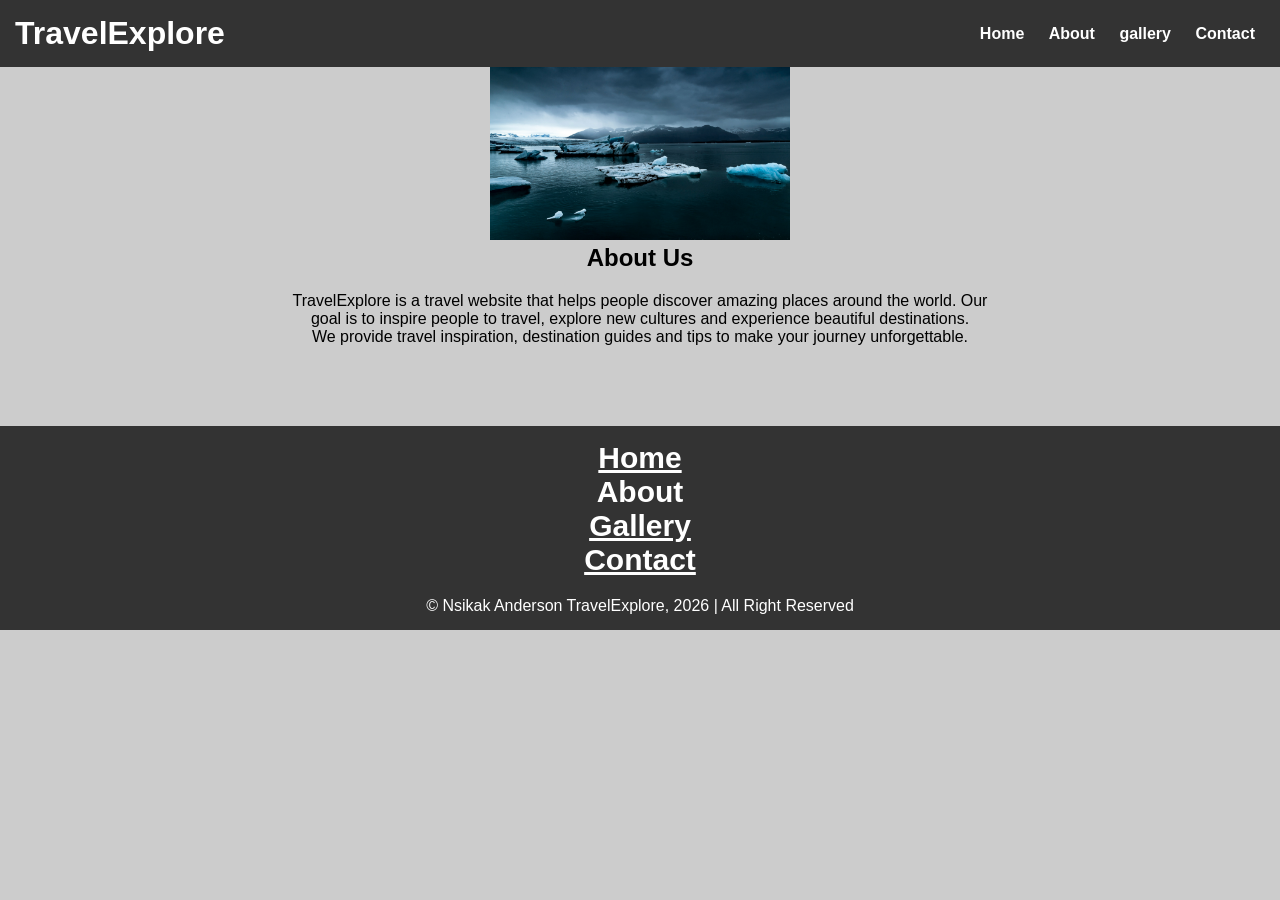
<file: about.html>
<!DOCTYPE html>
<html lang="en">
<head>
<meta charset="UTF-8">
<meta name="viewport" content="width=device-width, initial-scale=1.0">
<title>About TravelExplore</title>
<link rel="stylesheet" href="style.css">
</head>

<body>

<header>
<h1>TravelExplore</h1>

<nav>
<a href="index.html">Home</a>
<a href="about.html">About</a>
  <a href="gallery.html">gallery</a>
  <a href="contact.html">Contact</a>
</nav>
</header>

<section class="about">


  <img src="iceland.jpg" alt="swizterland" height="200px" width="300px">
<h2>About Us</h2>
<p>
TravelExplore is a travel website that helps people discover
amazing places around the world. Our goal is to inspire people
to travel, explore new cultures and experience beautiful
destinations.
</p>

<p>
We provide travel inspiration, destination guides and tips
to make your journey unforgettable.
</p>

</section>

<footer>
 <p><a href="index.html">Home</a></p>
  <p><a hreflang="about.html">About</a></p>
    <p><a href="gallery.html">Gallery</a></p>
    <p><a href="contact.html">Contact</a></P>
  <p class="right">© Nsikak Anderson TravelExplore, 2026 | All Right Reserved</p> 
  
</footer>

</body>
</html>
</file>
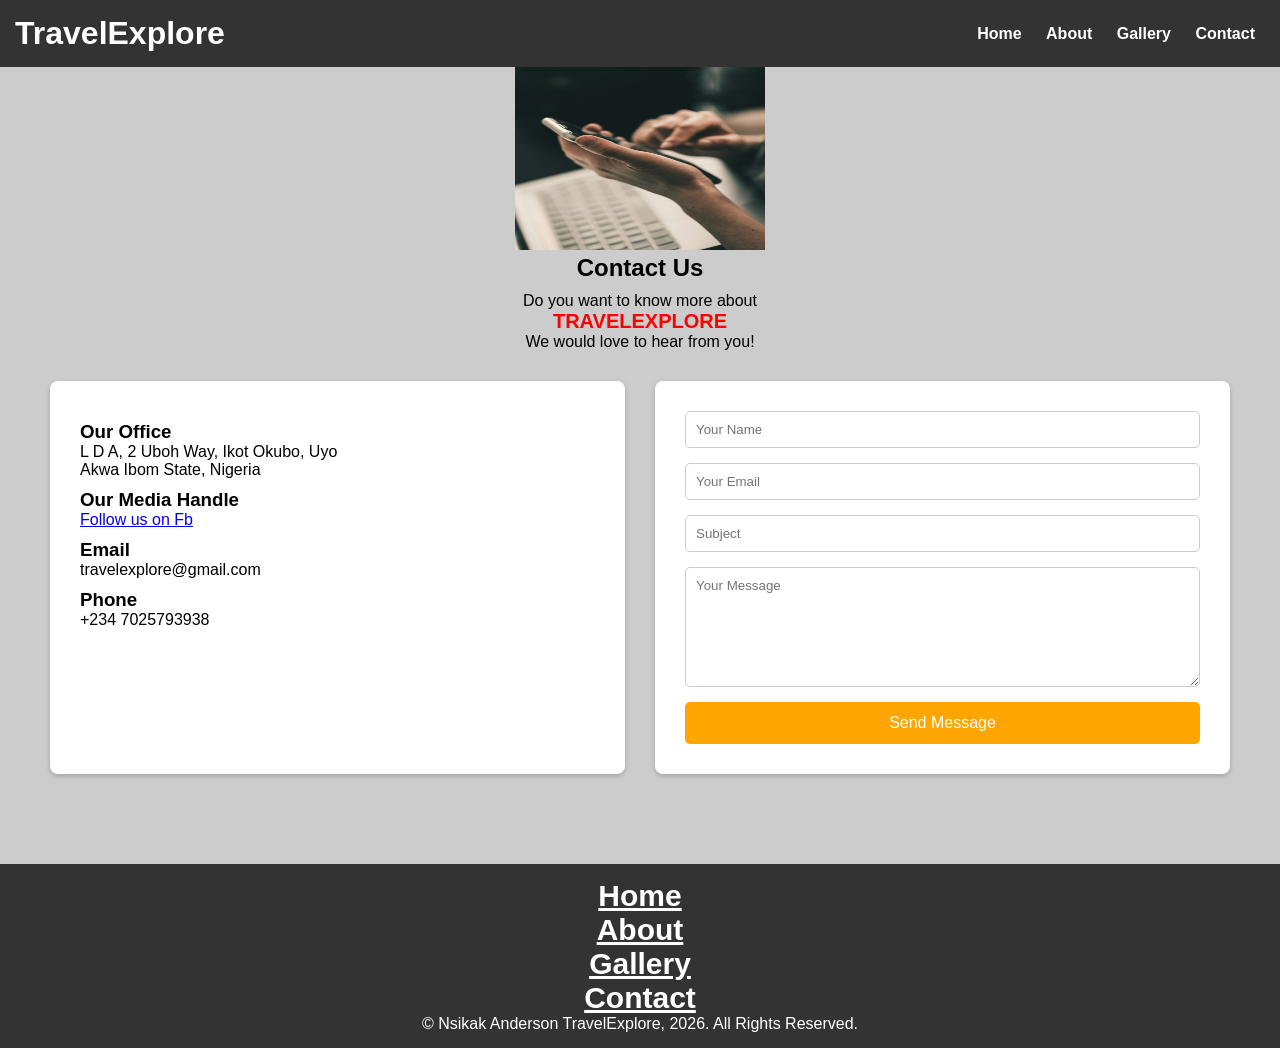
<file: Contact.html>
<!DOCTYPE html>
<html lang="en">
<head>
<meta charset="UTF-8">
<meta name="viewport" content="width=device-width, initial-scale=1.0">
<title>Contact Us</title>
<link rel="stylesheet" href="style.css">

</head>

<body>

<header>
<h1>TravelExplore</h1>

<nav>
<a href="index.html">Home</a>
  <a href="about.html">About</a>
<a href="gallery.html">Gallery</a>
  
<a href="contact.html">Contact</a>
</nav>
</header>


<section class="contact">
  <img src="hand2.jpg" alt="hand" height="200px" width="250px">

<h2>Contact Us</h2>
<p>Do you want to know more about <br> <span>TravelExplore</span><br>
  We would love to hear from you!</p>

<div class="contact-container">

<div class="contact-info">

<h3>Our Office</h3>
  <p>L D A, 2 Uboh Way, Ikot Okubo, Uyo</p>
<p>Akwa Ibom State, Nigeria</p>
  
  <h3>Our Media Handle</h3>
 
  <a href="https://www.facebook.com/nsikakabasi.anderson">Follow us on Fb</a>

<h3>Email</h3>
<p>travelexplore@gmail.com</p>

<h3>Phone</h3>
<p>+234 7025793938</p>

</div>


<form class="contact-form">

<input type="text" placeholder="Your Name" required>

<input type="email" placeholder="Your Email" required>

<input type="text" placeholder="Subject">

<textarea placeholder="Your Message"></textarea>

<button type="submit">Send Message</button>

</form>

</div>

</section>

<footer>
   <p><a href="index.html">Home</a></p>
  <p><a href="about.html">About</a></p>
    <p><a href="gallery.html">Gallery</a></p>
    <p><a href="contact.html">Contact</a></P>
  <p>© Nsikak Anderson TravelExplore, 2026. All Rights Reserved.</p>

</footer>

</body>
</html>
</file>
<file: style.css>
*{
margin:0;
padding:0;
box-sizing:border-box;
font-family:Arial, Helvetica, sans-serif;
}
html{
  scroll-behavior: smooth;
}

body{
background:#f4f4f4;
}

/* Header */

header{
display:flex;
justify-content:space-between;
align-items:center;
padding:20px;
background:#333;
color:white;
  position: fixed;   /* makes header stick */
  top: 0;            /* keeps it at the top */
  left: 0;
  width: 100%;       /* full width on all devices */
  z-index: 1000;     /* keeps it above other content */

}

nav a{
color:white;
margin-left:20px;
text-decoration:none;
font-weight:bold;
}

nav a:hover{
color:#ff9800;
}

/* Hero Section */

.hero{
height:60vh;
background:url("https://picsum.photos/1200/600") center/cover;
display:flex;
flex-direction:column;
justify-content:center;
align-items:center;
color:white;
text-align:center;
}

.hero h2{
font-size:40px;
margin-bottom:10px;
}

.hero p{
margin-bottom:20px;
}

.btn{
background:#ff9800;
padding:10px 20px;
color:white;
text-decoration:none;
border-radius:5px;
}

/* Places Section */

.places{
display:flex;
gap:20px;
padding:40px;
justify-content:center;
flex-wrap:wrap;
}

.card{
background:white;
border-radius:10px;
overflow:hidden;
width:300px;
box-shadow:0 4px 10px rgba(0,0,0,0.2);
text-align:center;
}

.card img{
width:100%;
}

.card h3{
margin:10px 0;
}

/* About page */

.about{
padding:40px;
max-width:800px;
margin:auto;
text-align:center;
}

.about h2{
margin-bottom:20px;
}


/* GALLERY SECTION*/

.gallery{
padding:50px;
text-align:center;
background:#f4f4f4;
}

.gallery h2{
font-size:35px;
margin-bottom:30px;
  margin-top: 45px;
}

.gallery-container{
display:grid;
grid-template-columns:repeat(auto-fit, minmax(250px,1fr));
gap:20px;
}

.place{
background:white;
border-radius:10px;
overflow:hidden;
box-shadow:0 4px 10px rgba(0,0,0,0.2);
transition:0.3s;
}

.place img{
width:100%;
height:200px;
object-fit:cover;
}

.place a{
  text-decoration: none;
}
.place a h3{
padding:15px;
  color: #000;
  
}

.place:hover{
transform:scale(1.05);
}
footer .right {
  margin-top: 20px;
}

/*contact*/


body{
background:#ccc;
}

span{
  color:red;
  font-size: 20px;
  font-weight: bold;
  text-transform: uppercase;
}
/* Header */

header{
background:#333;
color:white;
padding:15px;
display:flex;
justify-content:space-between;
align-items:center;
}

nav a{
color:white;
margin:0 10px;
text-decoration:none;
}

nav a:hover{
color:orange;
}

/* Contact Section */

.contact{
 /* background-image: url(./img/man.jpg);
  background-size: cover;
  background-repeat: no-repeat;
  background-attachment:fixed;*/
padding:50px;
text-align:center;
}

.contact h2{
margin-bottom:10px;
}

.contact-container{
display:grid;
grid-template-columns:1fr 1fr;
gap:30px;
margin-top:30px;
}

/* Contact Info */

.contact-info{
background:white;
padding:30px;
border-radius:8px;
box-shadow:0 2px 5px rgba(0,0,0,0.2);
text-align:left;
}

.contact-info h3{
margin-top:10px;
}

/* Contact Form */

.contact-form{
background:white;
padding:30px;
border-radius:8px;
box-shadow:0 2px 5px rgba(0,0,0,0.2);
display:flex;
flex-direction:column;
}

.contact-form input,
.contact-form textarea{
margin-bottom:15px;
padding:10px;
border:1px solid #ccc;
border-radius:5px;
}

.contact-form textarea{
height:120px;
}

.contact-form button{
padding:12px;
border:none;
background:orange;
color:white;
font-size:16px;
cursor:pointer;
border-radius:5px;
}

.contact-form button:hover{
background:#ff7b00;
}




/* Responsive */

@media(max-width:768px){

.contact-container{
grid-template-columns:1fr;
}

header{
flex-direction:column;
  position: fixed;   /* makes header stick */
  top: 0;            /* keeps it at the top */
  left: 0;
  width: 100%;       /* full width on all devices */
  z-index: 1000;     /* keeps it above other content */

}

}

/* Responsive */

@media(max-width:768px){

header{
flex-direction:column;
  position: fixed;   /* makes header stick */
  top: 0;            /* keeps it at the top */
  left: 0;
  width: 100%;       /* full width on all devices */
  z-index: 1000;     /* keeps it above other content */

}

nav{
margin-top:10px;
}

.hero h2{
font-size:28px;
}

.places{
flex-direction:column;
align-items:center;
}

  
}



/* Footer */

footer{
background:#333;
color:white;
text-align:center;
padding:15px;
margin-top:20px;
}

footer a {
  color:#fff;
  font-size: 30px;
  font-weight: bold;
}


footer{
background:#222;
color:white;
text-align:center;
padding:20px;
margin-top:30px;
}

/* Footer */

footer{
background:#333;
color:white;
text-align:center;
padding:15px;
margin-top:40px;
}
</file>
